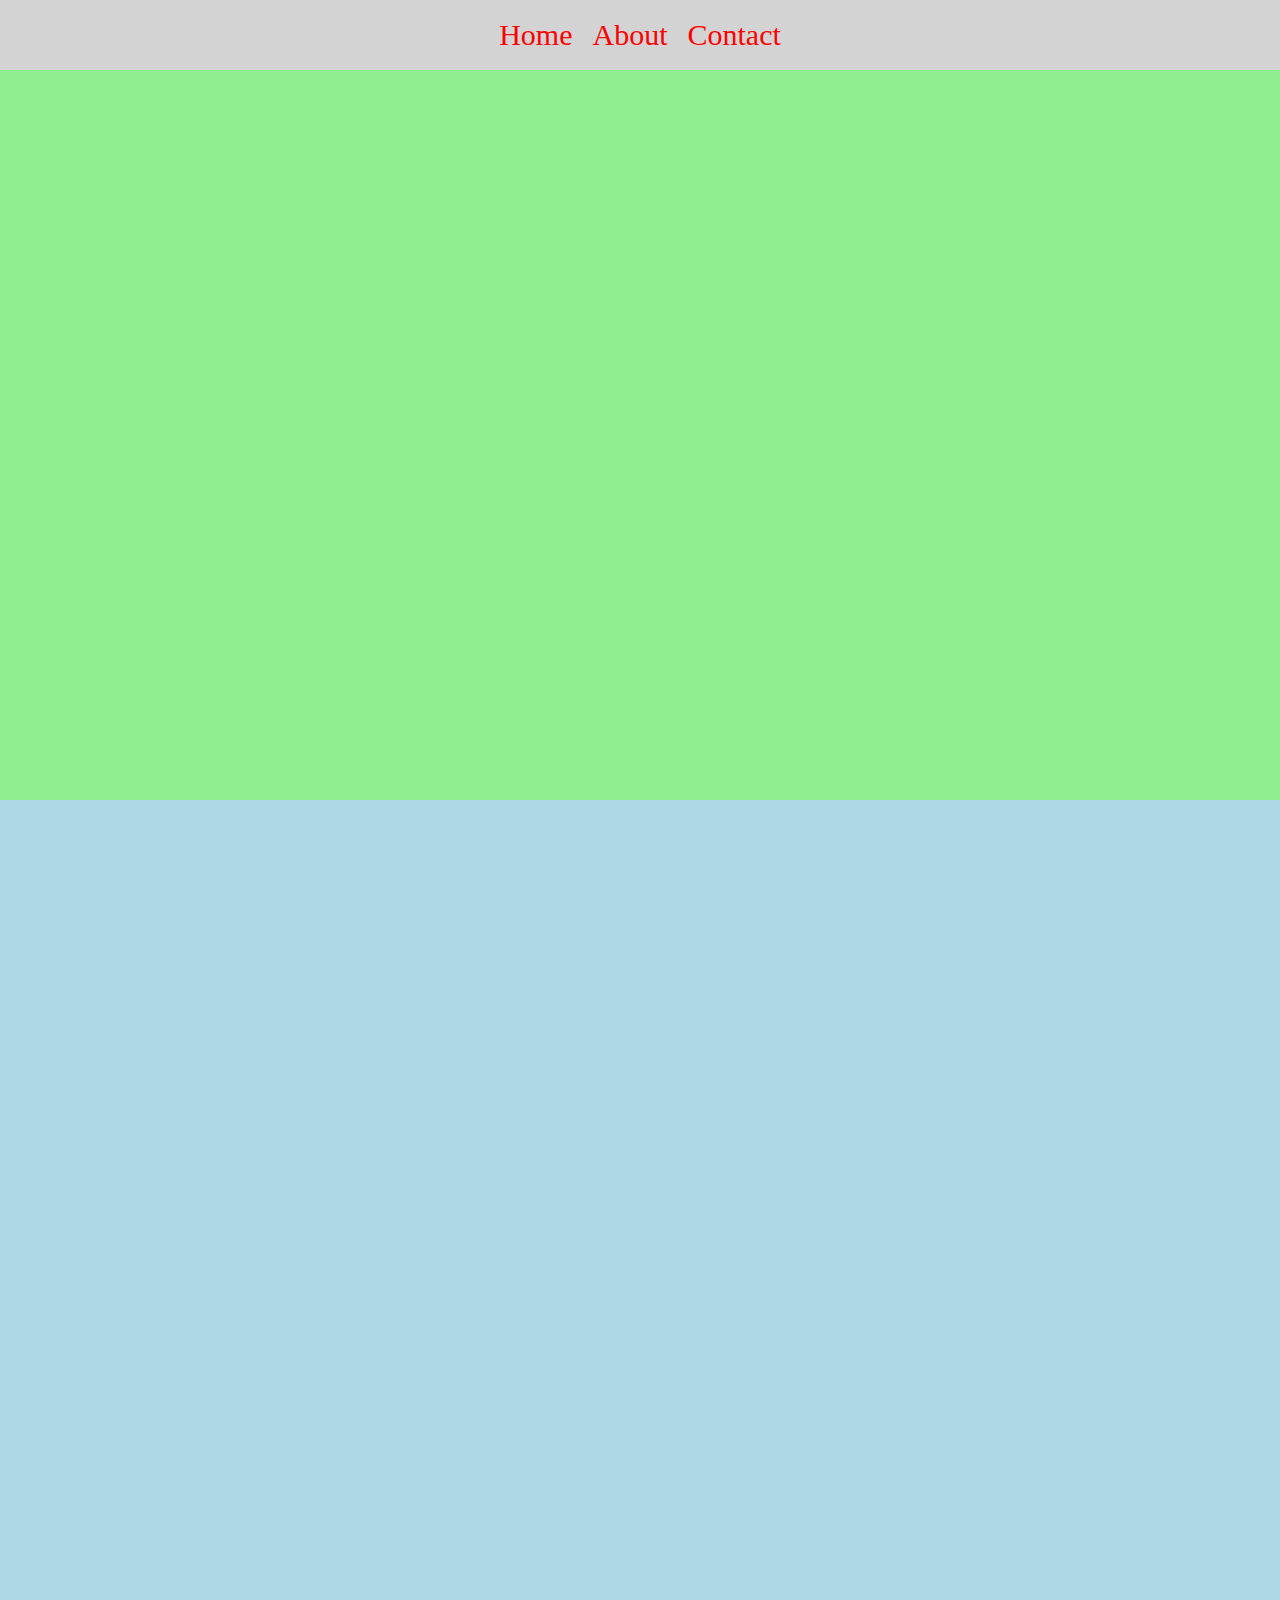
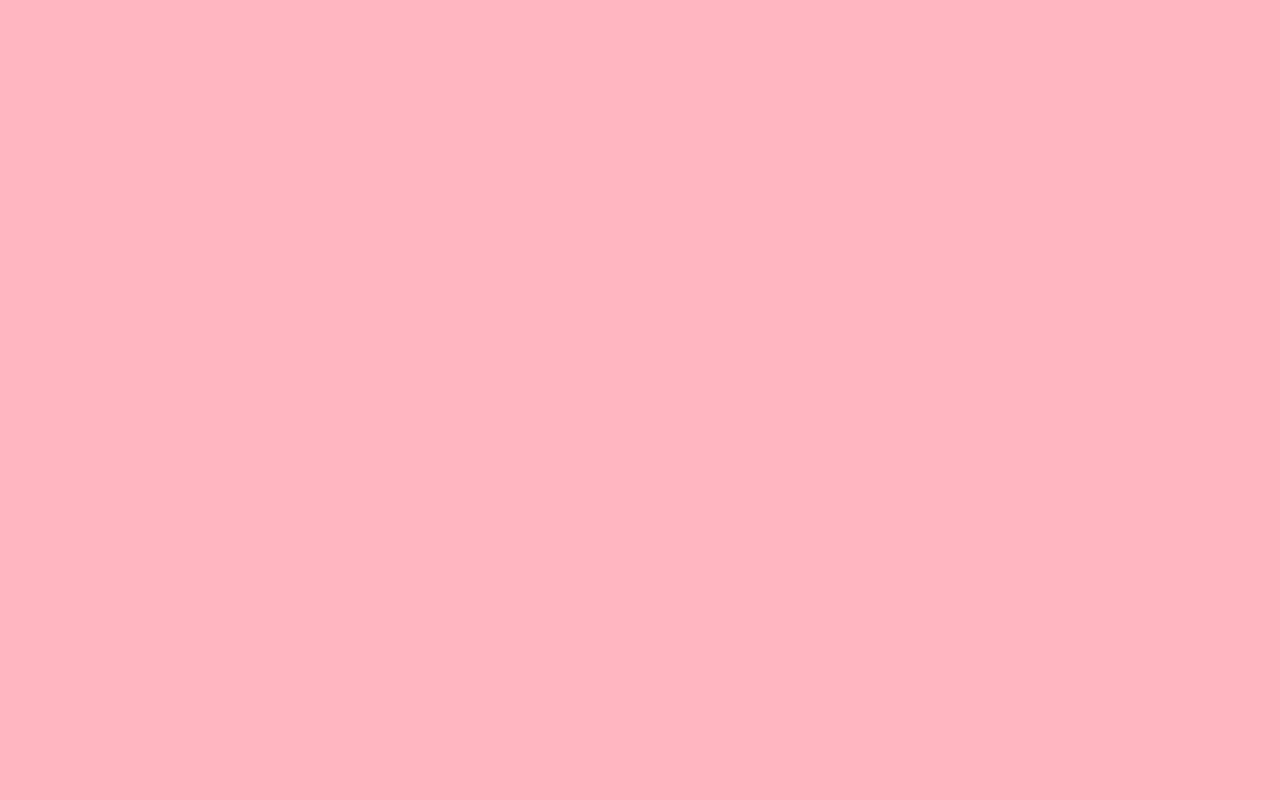
<file: nav.html>
<!DOCTYPE html>
<html lang="en">
<head>
    <meta charset="UTF-8">
    <meta name="viewport" content="width=device-width, initial-scale=1.0">
    <title>Document</title>

    <link rel="stylesheet" href="css/nav.css">
</head>
<body>

    <nav class="r_navbar">
        <ul>
            <li><a href="#home">Home</a></li>
            <li><a href="#about">About</a></li>
            <li><a href="#contact">Contact</a></li>
        </ul>
    </nav>

    <section id="home">

    </section>

    <section id="about" class="about">

    </section>

    <section id="contact">

    </section>
    
</body>
</html>
</file>
<file: css/nav.css>
html {
    scroll-behavior: smooth;
}

body{
    margin: 0px auto;
    padding: 0px;
}

.r_navbar{
    width: 100%;
    min-height: 70px;
    background: lightgrey;
    float: left;
    display: flex;
    align-items: center;
    justify-content: center;
    position: fixed;
    top: 0;
}

.r_navbar ul{
    padding: 0;
    margin: 0;
}

.r_navbar ul li{
    float: left;
    font-size: 30px;
    list-style-type: none;
    margin: 5px;
    padding: 5px;
}

.r_navbar ul li a{
    text-decoration: none;
    color: red;
}

#home{
    width: 100%;
    min-height: 800px;
    background: lightgreen;
    float: left;
}

.about{
    width: 100%;
    min-height: 800px;
    background: lightblue;
    float: left;
}

#contact{
    width: 100%;
    min-height: 800px;
    background: lightpink;
    float: left;
}
</file>
